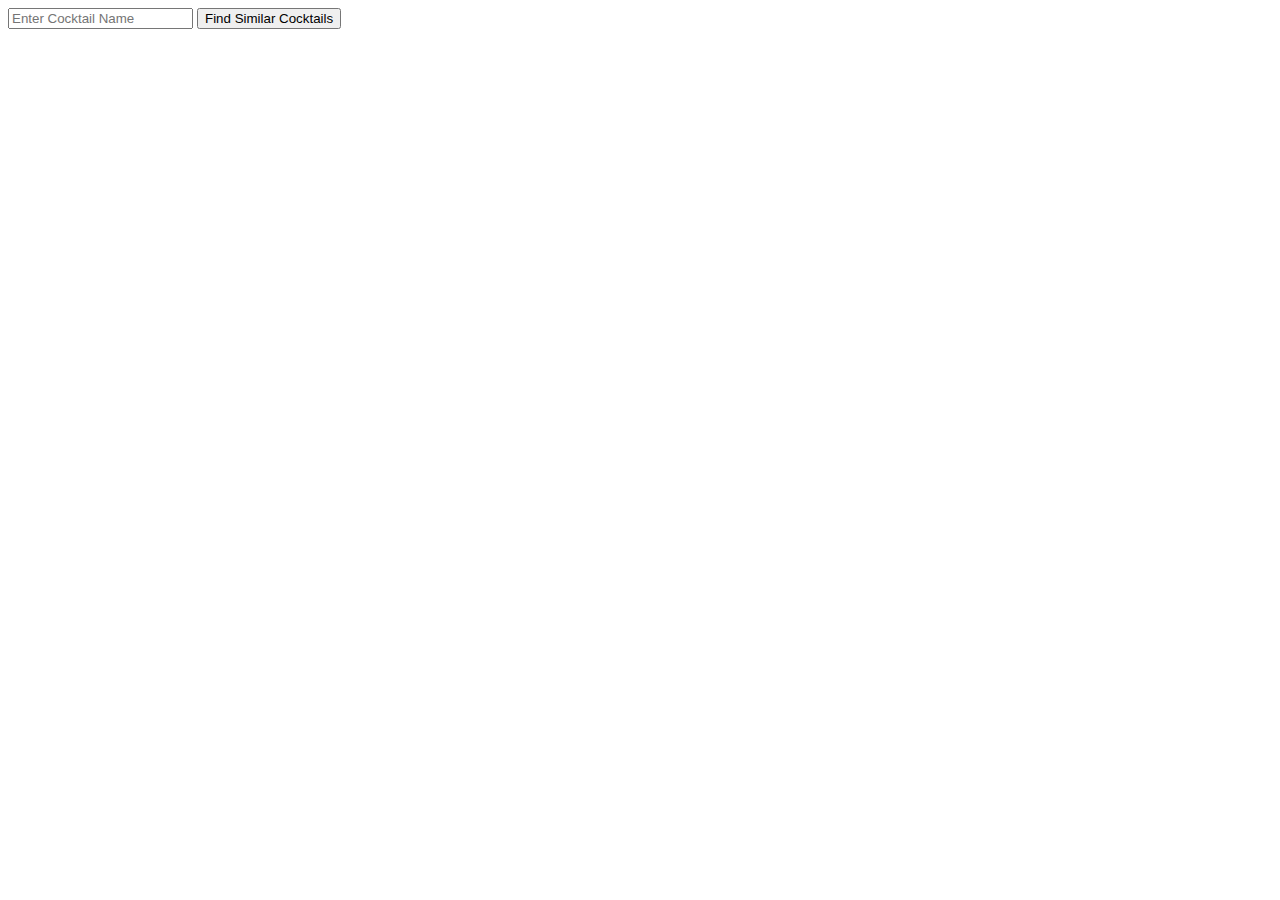
<file: templates/index.html>
<!DOCTYPE html>
<html>
<head>
    <title>Cocktail Finder</title>
    <script src="https://ajax.googleapis.com/ajax/libs/jquery/3.5.1/jquery.min.js"></script>
    <script>
    $(document).ready(function(){
        $("#cocktailForm").submit(function(event){
            event.preventDefault();
            $.ajax({
                url: '/find_cocktails',
                type: 'post',
                data: $(this).serialize(),
                success: function(data) {
                    $("#results").empty();
                    $.each(data, function(index, cocktail) {
                        $("#results").append('<li>' + cocktail + '</li>');
                    });
                }
            });
        });
    });
    </script>
</head>
<body>
    <form id="cocktailForm">
        <input type="text" name="cocktail_name" placeholder="Enter Cocktail Name">
        <input type="submit" value="Find Similar Cocktails">
    </form>
    <ul id="results"></ul>
</body>
</html>
</file>
